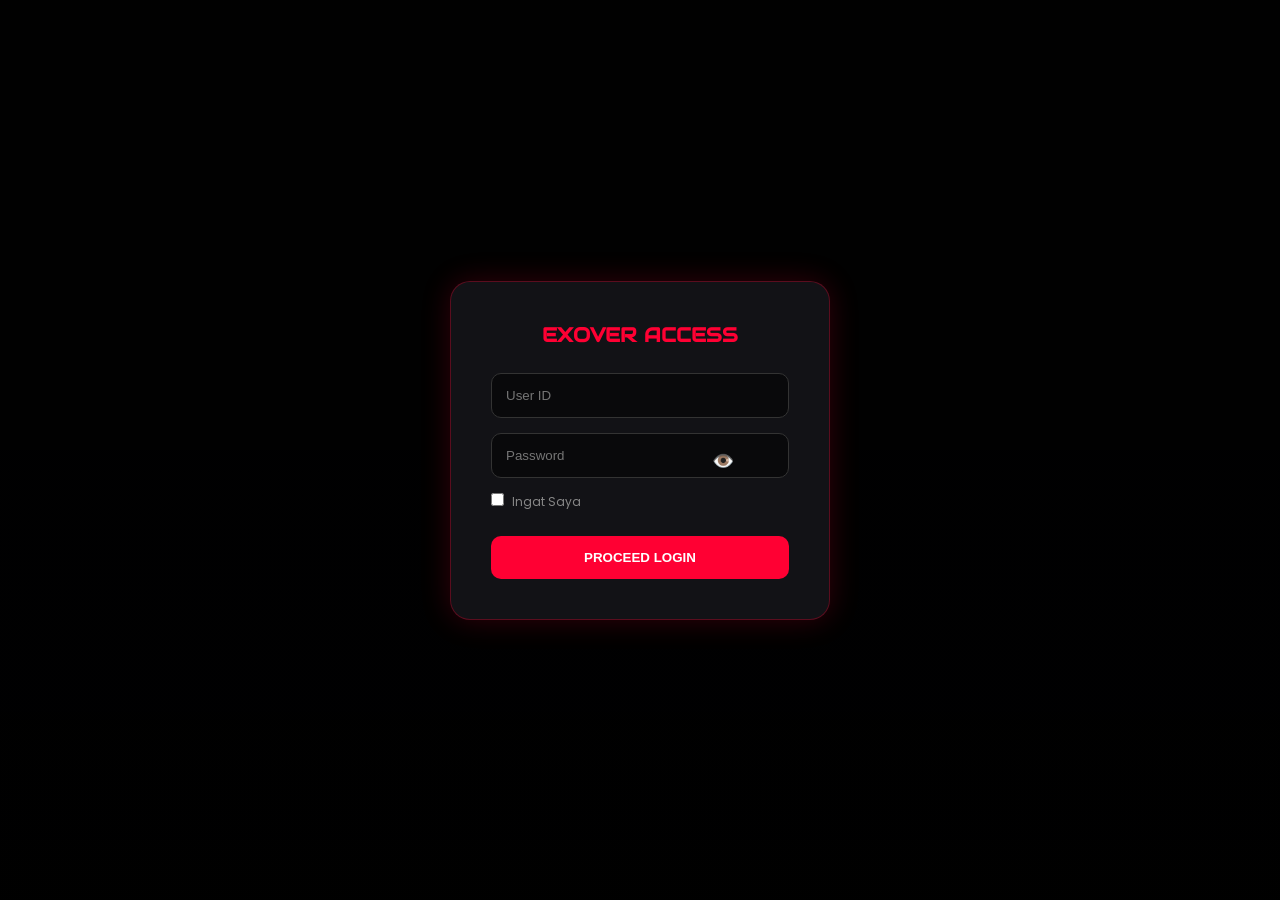
<file: index.html>
<!DOCTYPE html>
<html lang="id">
<head>
    <meta charset="UTF-8"><meta name="viewport" content="width=device-width, initial-scale=1.0">
    <title>DATABASE EXOVER V8 - LOGIN</title>
    <link href="https://fonts.googleapis.com/css2?family=Audiowide&family=Poppins:wght@400;600&display=swap" rel="stylesheet">
    <style>
        * { margin:0; padding:0; box-sizing:border-box; }
        body { background:#050507; color:#fff; font-family:'Poppins', sans-serif; height:100vh; overflow:hidden; }
        .wrapper { width:100%; height:100%; background:linear-gradient(rgba(0,0,0,0.85), rgba(0,0,0,0.95)), url('https://images.alphacoders.com/131/1311090.jpeg') center/cover; display:flex; justify-content:center; align-items:center; }
        .box { background:rgba(20,20,25,0.9); padding:40px; border-radius:20px; box-shadow:0 0 30px rgba(255, 0, 51, 0.2); width:100%; max-width:380px; text-align:center; border:1px solid rgba(255, 0, 51, 0.3); backdrop-filter: blur(10px); }
        h1 { font-family:'Audiowide'; color:#FF0033; margin-bottom:25px; font-size:20px; text-transform: uppercase; }
        input { width:100%; padding:14px; background:rgba(0,0,0,0.5); border:1px solid #333; border-radius:10px; color:#fff; margin-bottom:15px; outline:none; transition: 0.3s; }
        input:focus { border-color: #FF0033; }
        .btn { width:100%; padding:14px; background:#FF0033; color:#fff; border:none; border-radius:10px; font-weight:700; cursor:pointer; text-transform:uppercase; transition: 0.3s; }
        .btn:hover { background: #cc0029; box-shadow: 0 0 15px rgba(255, 0, 51, 0.4); }
        .eye { position:absolute; right:55px; margin-top:14px; cursor:pointer; color:#FF0033; font-size: 18px; }
    </style>
</head>
<body>
    <div class="wrapper">
        <div class="box">
            <h1>EXOVER ACCESS</h1>
            <input type="text" id="user" placeholder="User ID">
            <div style="display:flex; position: relative;">
                <input type="password" id="pass" placeholder="Password">
                <span class="eye" onclick="tgl()">👁️</span>
            </div>
            <div style="text-align:left; font-size:12px; margin-bottom:15px; color: #888;">
                <input type="checkbox" id="rem" style="width:auto; margin-right: 5px;"> Ingat Saya
            </div>
            <button class="btn" onclick="login()">PROCEED LOGIN</button>
        </div>
    </div>
    <script>
        window.onload = () => { if(localStorage.getItem("remE")) document.getElementById('user').value = localStorage.getItem("remE"); }
        function tgl() { const p = document.getElementById('pass'); p.type = p.type === 'password' ? 'text' : 'password'; }
        function login() {
            if(document.getElementById('user').value === "Exover" && document.getElementById('pass').value === "admin123") {
                if(document.getElementById('rem').checked) localStorage.setItem("remE", "Exover");
                localStorage.setItem("ex_auth", "true");
                window.location.href = "dashboard.html";
            } else { alert("Akses Ditolak: User/Pass Salah!"); }
        }
    </script>
</body>
</html>
</file>
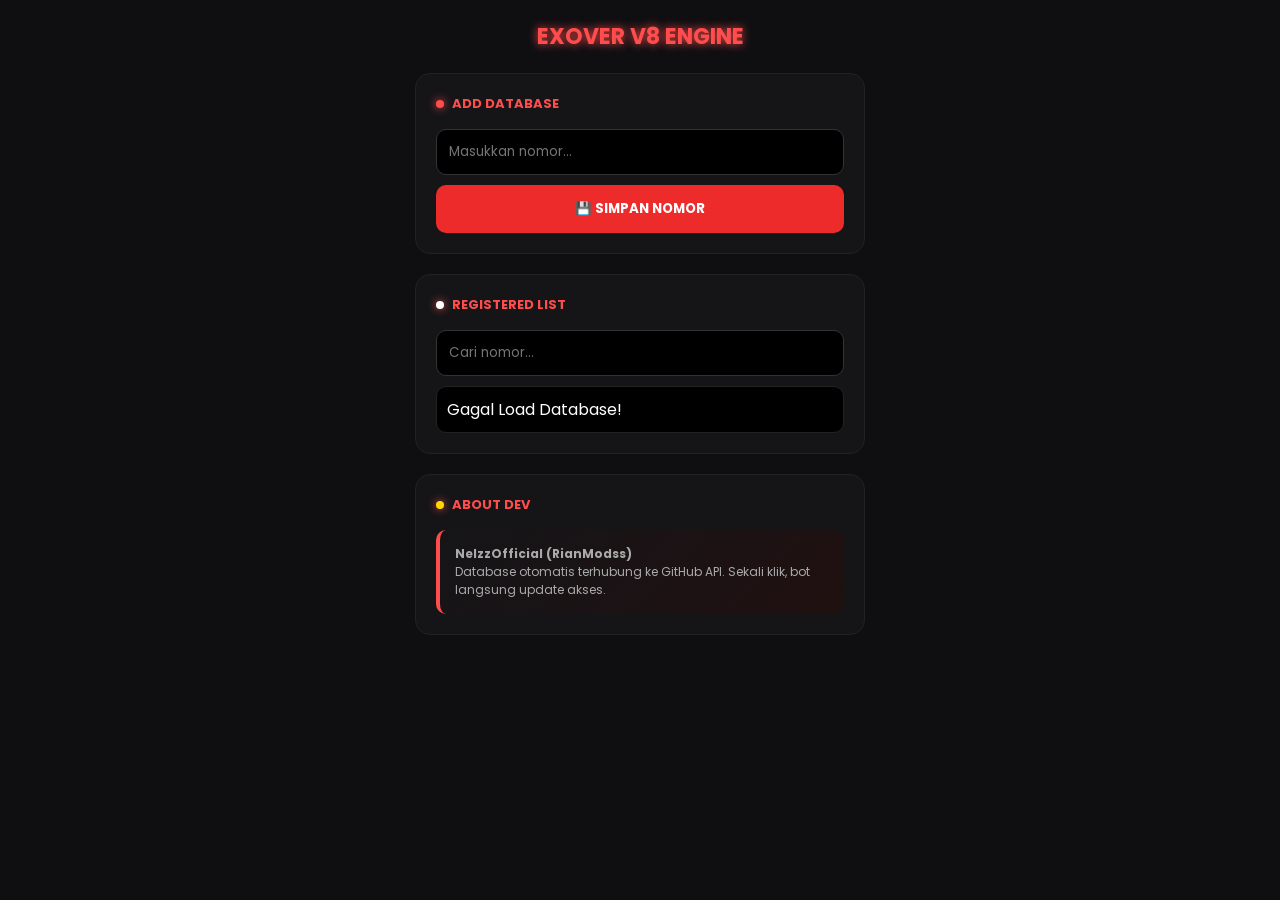
<file: dashboard.html>
<!DOCTYPE html>
<html lang="id">
<head>
    <meta charset="UTF-8"><title>EXOVER V8 - DATABASE ENGINE</title>
    <link href="https://fonts.googleapis.com/css2?family=Poppins:wght@400;600;700&display=swap" rel="stylesheet">
    <style>
        * { margin:0; padding:0; box-sizing:border-box; font-family:'Poppins'; }
        body { background:#0F0F12; color:#fff; padding:20px; display:flex; justify-content:center; }
        .container { width:100%; max-width:450px; }
        h1 { font-size:22px; color:#FF4D4D; margin-bottom:20px; text-shadow:0 0 10px #FF4D4D; text-align:center; }
        .card { background:#151518; border:1px solid #222; border-radius:15px; padding:20px; margin-bottom:20px; }
        .title { color:#FF4D4D; font-size:13px; font-weight:700; margin-bottom:15px; display:flex; align-items:center; gap:8px; text-transform: uppercase; }
        .dot { width:8px; height:8px; background:#FF4D4D; border-radius:50%; box-shadow:0 0 8px #FF4D4D; }
        input { width:100%; background:#000; border:1px solid #333; border-radius:10px; padding:12px; color:#fff; margin-bottom:10px; outline:none; }
        .btn-save { width:100%; padding:14px; background:#EE2B2B; color:#fff; border:none; border-radius:10px; font-weight:700; cursor:pointer; text-transform: uppercase; }
        .list-container { max-height: 300px; overflow-y: auto; background: #000; border-radius: 10px; padding: 10px; border: 1px solid #222; }
        .list-item { display: flex; justify-content: space-between; align-items: center; padding: 10px; border-bottom: 1px solid #111; font-size: 13px; font-family: monospace; color: #00FF41; }
        .btn-del { background: #411; color: #ff4d4d; border: 1px solid #f00; padding: 4px 8px; border-radius: 5px; cursor: pointer; font-size: 10px; }
        .about-me { background: linear-gradient(135deg, #151518, #201010); border-left: 4px solid #FF4D4D; padding: 15px; border-radius: 10px; font-size: 12px; color: #aaa; }
    </style>
</head>
<body>
    <div class="container">
        <h1>EXOVER V8 ENGINE</h1>
        
        <div class="card">
            <div class="title"><div class="dot"></div> ADD DATABASE</div>
            <input type="text" id="dbNum" placeholder="Masukkan nomor...">
            <button id="btnSave" class="btn-save" onclick="handleData('add')">💾 SIMPAN NOMOR</button>
        </div>

        <div class="card">
            <div class="title"><div class="dot" style="background:#fff;"></div> REGISTERED LIST</div>
            <input type="text" id="search" placeholder="Cari nomor..." onkeyup="searchNum()">
            <div id="numberList" class="list-container">
                <div style="text-align:center; color:#444; padding:20px;">Loading data...</div>
            </div>
        </div>

        <div class="card">
            <div class="title"><div class="dot" style="background:#FFD700;"></div> ABOUT DEV</div>
            <div class="about-me">
                <b>NelzzOfficial (RianModss)</b><br>
                Database otomatis terhubung ke GitHub API. Sekali klik, bot langsung update akses.
            </div>
        </div>
    </div>

    <script>
        const CONFIG = {
            token: "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", // BIARIN AJA SECRET KONTOL INI
            repo: "woyinibuatwebsite-hash/Website",
            path: "database.json"
        };

        let currentDB = [];

        window.onload = fetchDB;

        async function fetchDB() {
            try {
                const res = await fetch(`https://api.github.com/repos/${CONFIG.repo}/contents/${CONFIG.path}`, {
                    headers: { Authorization: `token ${CONFIG.token}` }
                });
                const data = await res.json();
                currentDB = JSON.parse(atob(data.content));
                render(currentDB);
            } catch (e) { document.getElementById('numberList').innerHTML = "Gagal Load Database!"; }
        }

        function render(arr) {
            const container = document.getElementById('numberList');
            container.innerHTML = arr.length ? "" : "<div style='text-align:center;color:#444;'>Kosong</div>";
            arr.slice().reverse().forEach(num => {
                container.innerHTML += `
                    <div class="list-item">
                        <span>${num}</span>
                        <button class="btn-del" onclick="handleData('delete', '${num}')">HAPUS</button>
                    </div>`;
            });
        }

        function searchNum() {
            const val = document.getElementById('search').value;
            const filtered = currentDB.filter(n => n.includes(val));
            render(filtered);
        }

        async function handleData(type, target = "") {
            const input = document.getElementById('dbNum').value;
            if (type === 'add' && !input) return alert("Nomor mana?");
            if (!confirm(`Yakin mau ${type}?`)) return;

            try {
                const getFile = await fetch(`https://api.github.com/repos/${CONFIG.repo}/contents/${CONFIG.path}`, {
                    headers: { Authorization: `token ${CONFIG.token}` }
                });
                const resFile = await getFile.json();
                let list = JSON.parse(atob(resFile.content));

                if (type === 'add') {
                    if(list.includes(input)) return alert("Nomor udah ada!");
                    list.push(input);
                } else {
                    list = list.filter(n => n !== target);
                }

                await fetch(`https://api.github.com/repos/${CONFIG.repo}/contents/${CONFIG.path}`, {
                    method: "PUT",
                    headers: { Authorization: `token ${CONFIG.token}`, "Content-Type": "application/json" },
                    body: JSON.stringify({
                        message: `${type} number`,
                        content: btoa(JSON.stringify(list, null, 2)),
                        sha: resFile.sha
                    })
                });

                alert("Success!");
                location.reload();
            } catch (e) { alert("Error API!"); }
        }
    </script>
</body>
</html>
</file>
